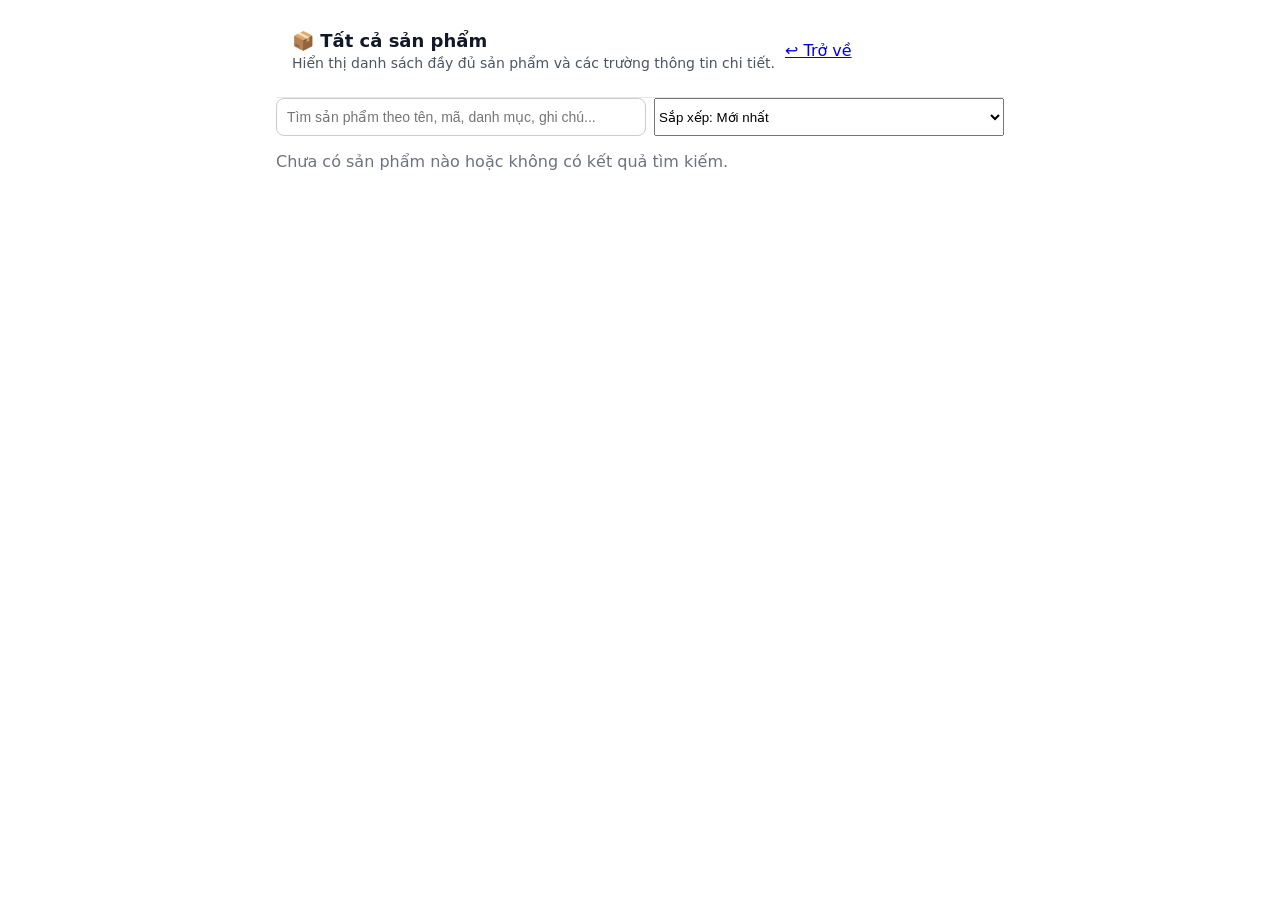
<file: all-products.html>
<!doctype html>
<html lang="vi">
  <head>
    <meta charset="UTF-8" />
    <meta name="viewport" content="width=device-width, initial-scale=1.0" />
    <title>Danh sách tất cả sản phẩm</title>
    <link rel="stylesheet" href="style.css" />
    <link rel="stylesheet" href="css/admin.css" />
    <style>
      body {
        padding: 16px;
      }
      header {
        position: sticky;
        top: 0;
        background: white;
        z-index: 20;
        border-bottom: 1px solid #e5e7eb;
      }
      .page-heading {
        display: flex;
        justify-content: space-between;
        align-items: center;
        gap: 10px;
        padding-bottom: 12px;
      }
      .product-table {
        width: 100%;
        border-collapse: collapse;
      }
      .product-table th,
      .product-table td {
        border: 1px solid #e5e7eb;
        padding: 10px;
        text-align: left;
        vertical-align: top;
      }
      .product-table th {
        background: #f3f4f6;
      }
      .top-bar {
        display: flex;
        flex-wrap: wrap;
        gap: 8px;
        margin-bottom: 10px;
      }
      .top-bar input,
      .top-bar select {
        flex: 1;
        min-width: 180px;
      }
      .status-badge {
        display: inline-block;
        padding: 2px 8px;
        border-radius: 999px;
        font-size: 12px;
        font-weight: 600;
        white-space: nowrap;
      }
      .status-badge.untrained {
        background: #fee2e2;
        color: #b91c1c;
      }
      .status-badge.trained {
        background: #dcfce7;
        color: #15803d;
      }
      .pagination-bar {
        display: flex;
        align-items: center;
        justify-content: center;
        gap: 10px;
        margin-top: 16px;
        padding-bottom: 24px;
        flex-wrap: wrap;
      }
      .pagination-bar button {
        min-width: 36px;
        padding: 6px 10px;
        border-radius: 8px;
        border: 1px solid #e5e7eb;
        background: white;
        cursor: pointer;
        font-weight: 600;
      }
      .pagination-bar button.active {
        background: #4f46e5;
        color: white;
        border-color: #4f46e5;
      }
      .pagination-bar button:disabled {
        opacity: 0.4;
        cursor: not-allowed;
      }
      .pagination-info {
        color: #6b7280;
        font-size: 13px;
        width: 100%;
        text-align: center;
      }
    </style>
  </head>
  <body>
    <header>
      <div class="page-heading">
        <div>
          <h1>📦 Tất cả sản phẩm</h1>
          <p style="margin: 4px 0 0; color: #4b5563; font-size: 14px">
            Hiển thị danh sách đầy đủ sản phẩm và các trường thông tin chi tiết.
          </p>
        </div>
        <a href="index.html" class="secondary">↩️ Trở về</a>
      </div>
    </header>

    <div class="top-bar">
      <input
        id="all-search-input"
        type="text"
        placeholder="Tìm sản phẩm theo tên, mã, danh mục, ghi chú..."
      />
      <select id="all-sort-order">
        <option value="desc">Sắp xếp: Mới nhất</option>
        <option value="asc">Sắp xếp: Cũ nhất</option>
        <option value="untrained">Sắp xếp: Chưa training trước 🔥</option>
      </select>
    </div>

    <div id="all-products-container"></div>
    <div id="all-products-pagination" class="pagination-bar"></div>

    <script src="js/utils.js"></script>
    <script>
      const allProductsContainer = document.querySelector(
        "#all-products-container",
      );
      const allProductsPagination = document.querySelector(
        "#all-products-pagination",
      );
      const allSearchInput = document.querySelector("#all-search-input");
      const allSortOrder = document.querySelector("#all-sort-order");
      const STORAGE_KEY = "ai-product-scanner-data";
      const PAGE_SIZE = 5; // phân trang tối đa 5 sản phẩm/trang để render nhanh hơn

      let products = {};
      let currentPage = 1;
      // Cache danh sách đã lọc + sắp xếp, chỉ tính lại khi search/sort/data đổi
      // thay vì tính lại mỗi lần chuyển trang -> đỡ tốn CPU khi danh sách dài.
      let filteredEntries = [];

      function normalizeProduct(product) {
        return {
          id: product.id,
          name: product.name || "",
          code: product.code || "",
          price: product.price || "",
          category: product.category || "",
          notes: product.notes || "",
          status: product.status || "Thêm",
          createdAt: product.createdAt || new Date().toISOString(),
          photoCount: product.photoCount || 0,
        };
      }

      function applyPayload(payload) {
        const rawProducts = payload.products || {};
        products = {};
        for (const id in rawProducts) {
          products[id] = normalizeProduct(rawProducts[id]);
        }
      }

      async function loadProducts() {
        // Luôn thử lấy bản MỚI NHẤT từ GitHub trước tiên, vì đây mới là
        // nguồn dữ liệu "thật" (admin push lên từ index.html). Trước đây
        // code ưu tiên đọc localStorage trước và return ngay nếu có sẵn
        // (kể cả bản rỗng/cũ), khiến trang này mãi mãi không thấy dữ liệu
        // mới dù đã đồng bộ thành công ở nơi khác.
        try {
          const res = await fetch(
            "https://raw.githubusercontent.com/HieuXiot/SanPham/main/data/products.json?t=" +
              Date.now(),
          );
          if (res.ok) {
            const payload = await res.json();
            applyPayload(payload);
            localStorage.setItem(STORAGE_KEY, JSON.stringify(payload));
            renderAllProducts();
            return;
          }
        } catch (err) {
          console.error("Không lấy được dữ liệu từ GitHub, thử dùng bản lưu cục bộ:", err);
        }

        // Chỉ dùng localStorage khi GitHub không tải được (vd: mất mạng)
        try {
          const raw = localStorage.getItem(STORAGE_KEY);
          if (raw) {
            applyPayload(JSON.parse(raw));
          }
        } catch (err) {
          console.error(err);
        }

        renderAllProducts();
      }

      function isUntrained(product) {
        const max = window.MAX_PHOTOS_PER_PRODUCT || 10;
        return (product.photoCount || 0) < max;
      }

      // Tính lại danh sách lọc + sắp xếp (chỉ gọi khi search/sort/data thay đổi)
      function recomputeFilteredEntries() {
        const searchTerm = (allSearchInput.value || "").trim().toLowerCase();
        let entries = Object.values(products);
        if (searchTerm) {
          entries = entries.filter((product) => {
            const haystack =
              `${product.name} ${product.code} ${product.category} ${product.notes}`.toLowerCase();
            return haystack.includes(searchTerm);
          });
        }

        const sortValue = allSortOrder.value;
        if (sortValue === "untrained") {
          // Ưu tiên sản phẩm CHƯA train đủ ảnh lên đầu, ít ảnh nhất lên trước,
          // sau đó mới xếp theo thời gian mới nhất.
          entries.sort((a, b) => {
            const aUntrained = isUntrained(a);
            const bUntrained = isUntrained(b);
            if (aUntrained !== bUntrained) return aUntrained ? -1 : 1;
            const aCount = a.photoCount || 0;
            const bCount = b.photoCount || 0;
            if (aCount !== bCount) return aCount - bCount;
            return a.createdAt === b.createdAt
              ? 0
              : a.createdAt > b.createdAt
                ? -1
                : 1;
          });
        } else {
          const sortOrder = sortValue === "asc" ? 1 : -1;
          entries.sort((a, b) =>
            a.createdAt === b.createdAt
              ? 0
              : a.createdAt > b.createdAt
                ? sortOrder
                : -sortOrder,
          );
        }

        filteredEntries = entries;
      }

      function statusBadge(product) {
        return isUntrained(product)
          ? `<span class="status-badge untrained">⏳ Chưa training</span>`
          : `<span class="status-badge trained">✅ Đã training</span>`;
      }

      // Chỉ render đúng 5 sản phẩm của trang hiện tại ra DOM, thay vì "nhồi"
      // toàn bộ danh sách vào bảng -> giảm mạnh số node HTML phải dựng/parse,
      // trang mượt và mở nhanh hơn hẳn khi dữ liệu nhiều.
      function renderCurrentPage() {
        if (filteredEntries.length === 0) {
          allProductsContainer.innerHTML =
            "<p style='color:#6b7280;'>Chưa có sản phẩm nào hoặc không có kết quả tìm kiếm.</p>";
          allProductsPagination.innerHTML = "";
          return;
        }

        const totalPages = Math.max(
          1,
          Math.ceil(filteredEntries.length / PAGE_SIZE),
        );
        if (currentPage > totalPages) currentPage = totalPages;
        if (currentPage < 1) currentPage = 1;

        const start = (currentPage - 1) * PAGE_SIZE;
        const pageEntries = filteredEntries.slice(start, start + PAGE_SIZE);

        allProductsContainer.innerHTML = `
          <table class="product-table">
            <thead>
              <tr>
                <th>Tên</th>
                <th>Mã / Barcode</th>
                <th>Giá</th>
                <th>Danh mục</th>
                <th>Ghi chú</th>
                <th>Trạng thái</th>
                <th>Ảnh train</th>
                <th>Thời gian gửi</th>
              </tr>
            </thead>
            <tbody>
              ${pageEntries
                .map(
                  (product) => `
                    <tr>
                      <td>${product.name}</td>
                      <td>${product.code || "(chưa có)"}</td>
                      <td>${product.price || "(chưa có)"}</td>
                      <td>${product.category || "(chưa có)"}</td>
                      <td>${product.notes || "(không có)"}</td>
                      <td>${statusBadge(product)}</td>
                      <td>${product.photoCount || 0}/${window.MAX_PHOTOS_PER_PRODUCT || 10}</td>
                      <td>${new Date(product.createdAt || Date.now()).toLocaleString()}</td>
                    </tr>`,
                )
                .join("")}
            </tbody>
          </table>
        `;

        renderPagination(totalPages);
      }

      function renderPagination(totalPages) {
        if (totalPages <= 1) {
          allProductsPagination.innerHTML = `
            <span class="pagination-info">Tổng cộng ${filteredEntries.length} sản phẩm 💗</span>
          `;
          return;
        }

        const buttons = [];
        buttons.push(
          `<button data-page="${currentPage - 1}" ${currentPage === 1 ? "disabled" : ""}>‹</button>`,
        );

        // Hiển thị tối đa 7 nút số trang, có "..." khi danh sách trang dài
        const pageNumbers = [];
        for (let p = 1; p <= totalPages; p++) {
          if (
            p === 1 ||
            p === totalPages ||
            (p >= currentPage - 1 && p <= currentPage + 1)
          ) {
            pageNumbers.push(p);
          }
        }
        let lastShown = 0;
        pageNumbers.forEach((p) => {
          if (lastShown && p - lastShown > 1) {
            buttons.push(`<span class="pagination-info" style="width:auto;">…</span>`);
          }
          buttons.push(
            `<button data-page="${p}" class="${p === currentPage ? "active" : ""}">${p}</button>`,
          );
          lastShown = p;
        });

        buttons.push(
          `<button data-page="${currentPage + 1}" ${currentPage === totalPages ? "disabled" : ""}>›</button>`,
        );

        allProductsPagination.innerHTML =
          buttons.join("") +
          `<span class="pagination-info">Trang ${currentPage}/${totalPages} • Tổng ${filteredEntries.length} sản phẩm 💗</span>`;

        allProductsPagination.querySelectorAll("button[data-page]").forEach((btn) => {
          btn.addEventListener("click", () => {
            const page = Number(btn.dataset.page);
            if (!page || page < 1 || page > totalPages || page === currentPage) return;
            currentPage = page;
            renderCurrentPage();
            allProductsContainer.scrollIntoView({ behavior: "smooth", block: "start" });
          });
        });
      }

      function renderAllProducts() {
        currentPage = 1;
        recomputeFilteredEntries();
        renderCurrentPage();
      }

      allSearchInput.addEventListener("input", renderAllProducts);
      allSortOrder.addEventListener("change", renderAllProducts);

      loadProducts();
    </script>
  </body>
</html>
</file>
<file: style.css>
/* =========================================================
   STYLE.CSS — CSS TỔNG (reset, base, layout dùng chung)
   Các phần riêng theo màn hình nằm ở css/home.css, css/admin.css,
   css/camera.css, css/dashboard.css, css/notification.css
   ========================================================= */

* {
  box-sizing: border-box;
}
body {
  font-family: system-ui, sans-serif;
  max-width: 760px;
  margin: 0 auto;
  padding: 0;
  color: #111827;
  background: #ffffff;
}
h1 {
  font-size: 18px;
  margin: 0;
}
h2 {
  font-size: 17px;
}
h3 {
  font-size: 15px;
}
button {
  padding: 10px 16px;
  border: none;
  border-radius: 8px;
  background: #2563eb;
  color: white;
  cursor: pointer;
  font-size: 14px;
}
button:disabled {
  background: #9ca3af;
  cursor: not-allowed;
}
button.secondary {
  background: #4b5563;
}
button.danger {
  background: #dc2626;
}
button.small {
  padding: 4px 8px;
  font-size: 12px;
}
input[type="text"],
input[type="password"] {
  padding: 10px;
  border: 1px solid #ccc;
  border-radius: 8px;
  font-size: 14px;
}
.row {
  display: flex;
  gap: 8px;
  align-items: center;
  margin: 10px 0;
  flex-wrap: wrap;
}
.hidden {
  display: none !important;
}

/* ===== LOADING SCREEN ===== */
#loading-screen {
  position: fixed;
  inset: 0;
  background: #2563eb;
  color: white;
  display: flex;
  flex-direction: column;
  align-items: center;
  justify-content: center;
  gap: 16px;
  z-index: 999;
}
#loading-screen .spinner {
  width: 48px;
  height: 48px;
  border: 5px solid rgba(255, 255, 255, 0.35);
  border-top-color: white;
  border-radius: 50%;
  animation: spin 0.9s linear infinite;
}
@keyframes spin {
  to {
    transform: rotate(360deg);
  }
}
#loading-screen p {
  font-size: 15px;
  opacity: 0.95;
}

/* ===== HEADER + MENU TRƯỢT ===== */
header {
  display: flex;
  justify-content: space-between;
  align-items: center;
  padding: 14px 16px;
  border-bottom: 1px solid #e5e7eb;
}
#menu-btn {
  background: transparent;
  color: #111827;
  font-size: 24px;
  padding: 4px 10px;
}
#side-menu {
  position: fixed;
  top: 0;
  right: 0;
  bottom: 0;
  width: min(300px, 85vw);
  background: white;
  box-shadow: -4px 0 16px rgba(0, 0, 0, 0.15);
  z-index: 500;
  padding: 16px;
  display: flex;
  flex-direction: column;
  gap: 10px;
}
#menu-overlay {
  position: fixed;
  inset: 0;
  background: rgba(0, 0, 0, 0.4);
  z-index: 400;
}
#side-menu button {
  width: 100%;
  text-align: left;
}
#side-menu hr {
  border: none;
  border-top: 1px solid #e5e7eb;
  margin: 6px 0;
}

/* Panel dùng chung nhiều nơi (admin, github sync...) */
.panel {
  border: 1px solid #e5e7eb;
  border-radius: 8px;
  padding: 12px;
  margin-top: 10px;
  background: #f9fafb;
}
</file>
<file: css/admin.css>
/* ===== ADMIN ===== */
#admin-tab {
  padding: 0;
}

/* HEADER ROW: Back button + Search */
.admin-header-row {
  position: sticky;
  top: 0;
  z-index: 100;
  background: white;
  border-bottom: 1px solid #e5e7eb;
  padding: 12px 16px;
  display: flex;
  gap: 8px;
  align-items: center;
  flex-wrap: wrap;
}

.admin-header-row button {
  flex-shrink: 0;
  padding: 8px 12px;
  font-size: 14px;
}

.admin-header-row input {
  flex: 1;
  min-width: 200px;
  padding: 8px 12px;
  border: 1px solid #d1d5db;
  border-radius: 6px;
  font-size: 14px;
}

/* 3 NÚT CHÍNH */
.admin-main-buttons {
  display: flex;
  gap: 8px;
  padding: 12px 16px;
  flex-wrap: wrap;
  border-bottom: 1px solid #e5e7eb;
}

.main-btn {
  flex: 1;
  min-width: 140px;
  padding: 10px 12px;
  background: #f3f4f6;
  color: #374151;
  border: 1px solid #d1d5db;
  border-radius: 6px;
  font-size: 14px;
  font-weight: 500;
  cursor: pointer;
  transition: all 0.2s ease;
}

.main-btn:hover {
  background: #e5e7eb;
}

.main-btn.active {
  background: #2563eb;
  color: white;
  border-color: #2563eb;
}

/* VIEWS */
.admin-view {
  padding: 16px;
  min-height: 400px;
  animation: fadeIn 0.3s ease;
}

@keyframes fadeIn {
  from {
    opacity: 0;
  }
  to {
    opacity: 1;
  }
}

.admin-manage-controls {
  margin-bottom: 16px;
  padding-bottom: 12px;
  border-bottom: 1px solid #e5e7eb;
}

.admin-manage-controls .row {
  display: flex;
  gap: 8px;
  flex-wrap: wrap;
}

#admin-sort-order {
  flex: 1;
  min-width: 160px;
  height: 36px;
  padding: 6px 8px;
  border: 1px solid #d1d5db;
  border-radius: 6px;
  font-size: 14px;
}

/* ADD VIEW */
#admin-add-view {
  padding: 16px;
}

#admin-add-view.hidden {
  display: none !important;
}

#admin-add-view h2 {
  margin: 0;
  flex: 1;
}

#admin-add-view .row:first-child {
  margin-bottom: 16px;
  align-items: center;
  gap: 12px;
}

#admin-add-view input,
#admin-edit-view input {
  padding: 8px 12px;
  border: 1px solid #d1d5db;
  border-radius: 6px;
  font-size: 14px;
  /* Trước đây chỉ ô "Ghi chú" có flex:1 (style inline riêng) nên rộng hơn
     hẳn các ô còn lại. Đặt width:100% cho MỌI ô ở đây để tất cả rộng bằng
     nhau, chiếm hết chiều ngang dòng. box-sizing:border-box để padding/border
     không làm ô bị tràn ra ngoài. */
  width: 100%;
  box-sizing: border-box;
}

#admin-add-view button {
  padding: 8px 12px;
  background: #2563eb;
  color: white;
  border: none;
  border-radius: 6px;
  font-size: 14px;
  cursor: pointer;
  font-weight: 500;
}

#admin-add-view button:hover {
  background: #1d4ed8;
}

#admin-add-view .secondary {
  background: #6b7280;
}

#admin-add-view .secondary:hover {
  background: #4b5563;
}

/* ALL VIEW */
#admin-all-view {
  padding: 16px;
}

#admin-all-view.hidden {
  display: none !important;
}

/* Thumbnail ảnh sản phẩm (lưới ảnh đã chụp) */
.thumb-grid {
  display: grid;
  grid-template-columns: repeat(4, 1fr);
  gap: 6px;
  margin-top: 8px;
}
.thumb-grid .thumb {
  aspect-ratio: 1 / 1;
  background: #e5e7eb;
  border-radius: 6px;
  overflow: hidden;
  position: relative;
}
.thumb-grid .thumb img {
  width: 100%;
  height: 100%;
  object-fit: cover;
}

/* Biến thể màu sản phẩm */
.color-tag {
  display: inline-flex;
  align-items: center;
  gap: 4px;
  padding: 2px 10px;
  border-radius: 999px;
  font-size: 12px;
  background: #eef2ff;
  margin: 2px;
}

/* Product List */
#login-box {
  border: 1px solid #e5e7eb;
  border-radius: 8px;
  padding: 12px;
  margin-top: 10px;
  background: #f9fafb;
}

#product-list {
  list-style: none;
  padding: 0;
  margin: 12px 0 0 0;
}

#product-list li {
  display: flex;
  justify-content: space-between;
  align-items: center;
  gap: 8px;
  padding: 8px 10px;
  background: #f3f4f6;
  border-radius: 6px;
  margin-bottom: 6px;
  font-size: 14px;
  flex-wrap: wrap;
}

#product-list .info {
  flex: 1;
  min-width: 160px;
}

#product-list .actions {
  display: flex;
  gap: 4px;
  flex-wrap: wrap;
}

.more-note {
  padding: 10px 12px;
  background: #f9fafb;
  border-radius: 8px;
  color: #4b5563;
  font-size: 13px;
}

/* Bảng sản phẩm dạng đầy đủ */
.product-table {
  width: 100%;
  border-collapse: collapse;
  font-size: 13px;
}

.product-table th,
.product-table td {
  border-bottom: 1px solid #e5e7eb;
  padding: 8px 6px;
  text-align: left;
}

/* Thanh tìm kiếm + sắp xếp trong "Xem tất cả" */
.admin-all-topbar {
  margin: 12px 0;
  flex-wrap: wrap;
}

.admin-all-topbar input,
.admin-all-topbar select {
  flex: 1;
  min-width: 180px;
  height: 36px;
  padding: 6px 10px;
  border: 1px solid #d1d5db;
  border-radius: 6px;
  font-size: 14px;
}

/* Badge trạng thái đã/chưa training */
.status-badge {
  display: inline-block;
  padding: 2px 8px;
  border-radius: 999px;
  font-size: 12px;
  font-weight: 600;
  white-space: nowrap;
}
.status-badge.untrained {
  background: #fee2e2;
  color: #b91c1c;
}
.status-badge.trained {
  background: #dcfce7;
  color: #15803d;
}

/* Thanh phân trang */
.pagination-bar {
  display: flex;
  align-items: center;
  justify-content: center;
  gap: 8px;
  margin-top: 14px;
  padding-bottom: 8px;
  flex-wrap: wrap;
}
.pagination-bar button {
  min-width: 34px;
  padding: 6px 10px;
  border-radius: 6px;
  border: 1px solid #d1d5db;
  background: white;
  color: #374151;
  cursor: pointer;
  font-weight: 600;
  font-size: 13px;
}
.pagination-bar button:hover:not(:disabled):not(.active) {
  background: #f3f4f6;
}
.pagination-bar button.active {
  background: #2563eb;
  color: white;
  border-color: #2563eb;
}
.pagination-bar button:disabled {
  opacity: 0.4;
  color: #9ca3af;
  background: white;
  cursor: not-allowed;
}
.pagination-info {
  color: #6b7280;
  font-size: 12px;
  width: 100%;
  text-align: center;
}

/* Nút button trong form thêm sản phẩm */
#admin-add-view button {
  padding: 8px 12px;
  background: #2563eb;
  color: white;
  border: none;
  border-radius: 6px;
  font-size: 14px;
  cursor: pointer;
  font-weight: 500;
}

#admin-add-view button:hover {
  background: #1d4ed8;
}

#admin-add-view .secondary {
  background: #6b7280;
  color: white;
}

#admin-add-view .secondary:hover {
  background: #4b5563;
}
</file>
